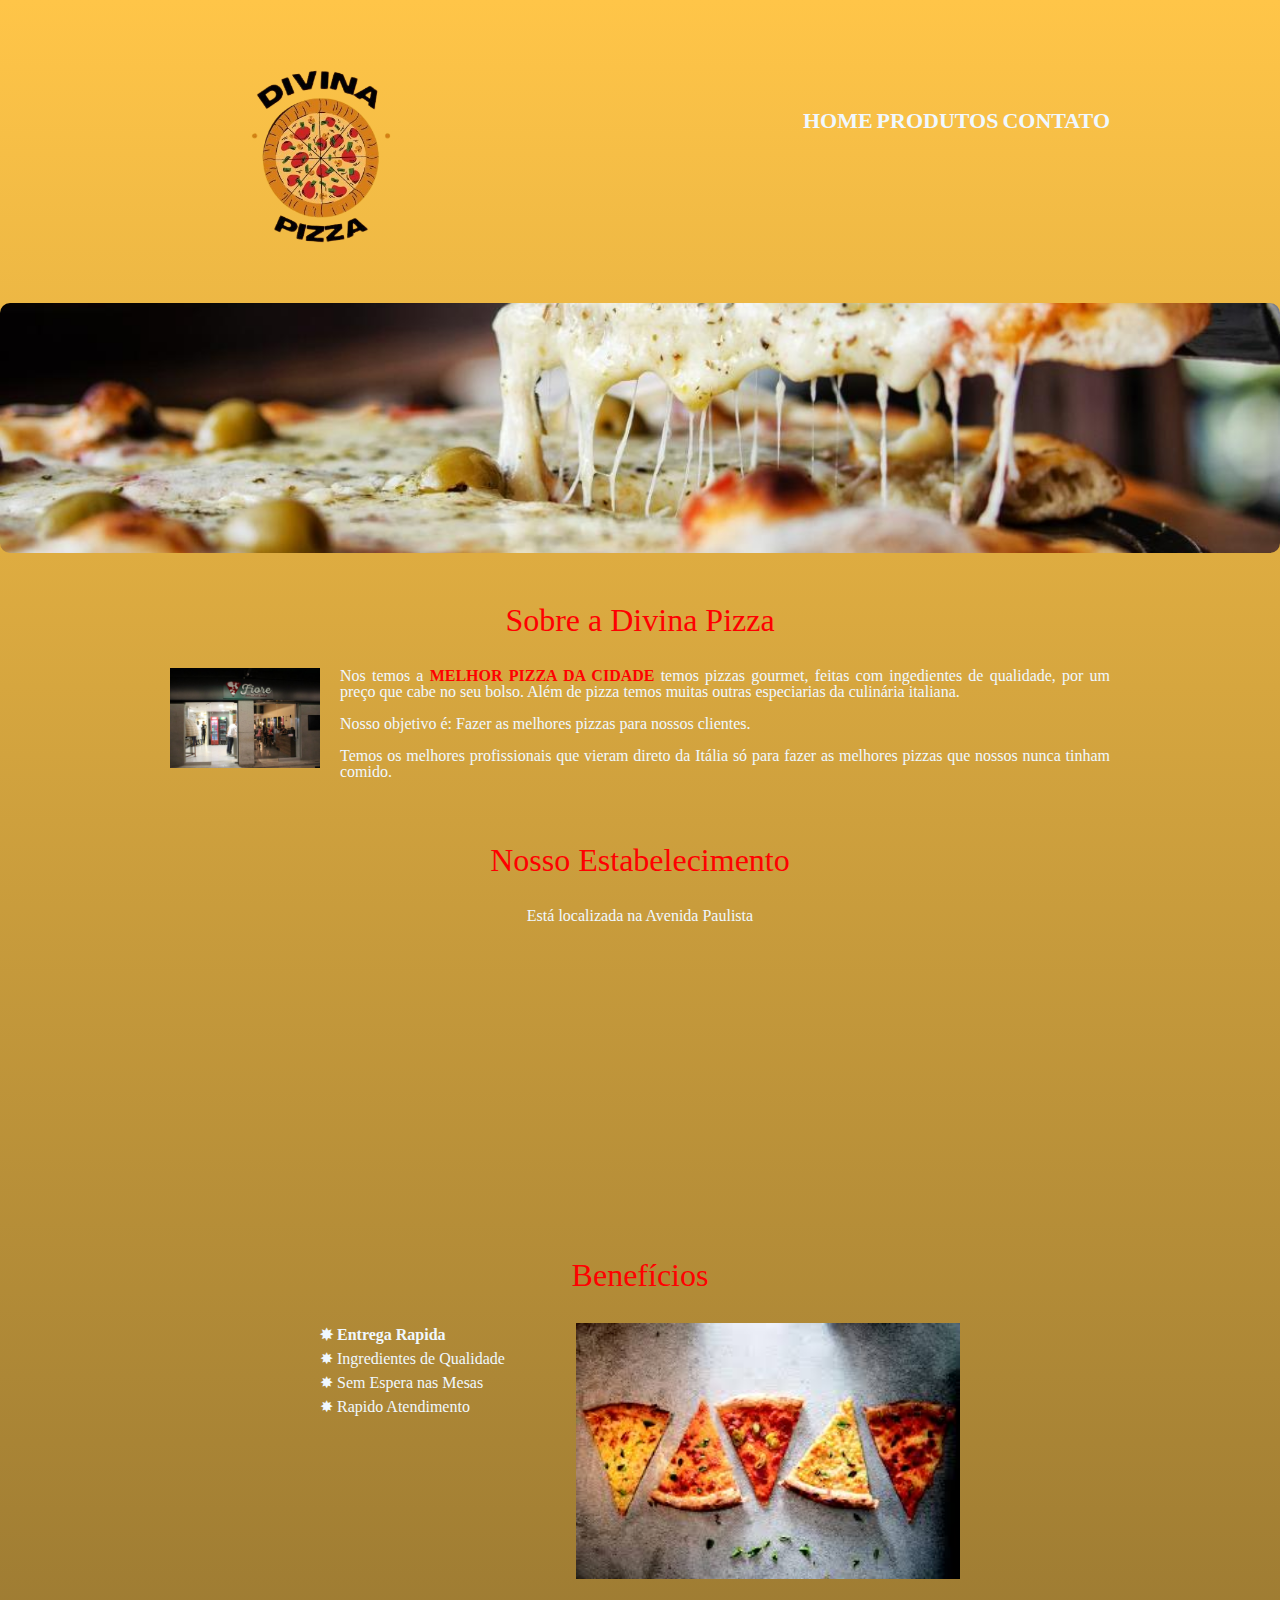
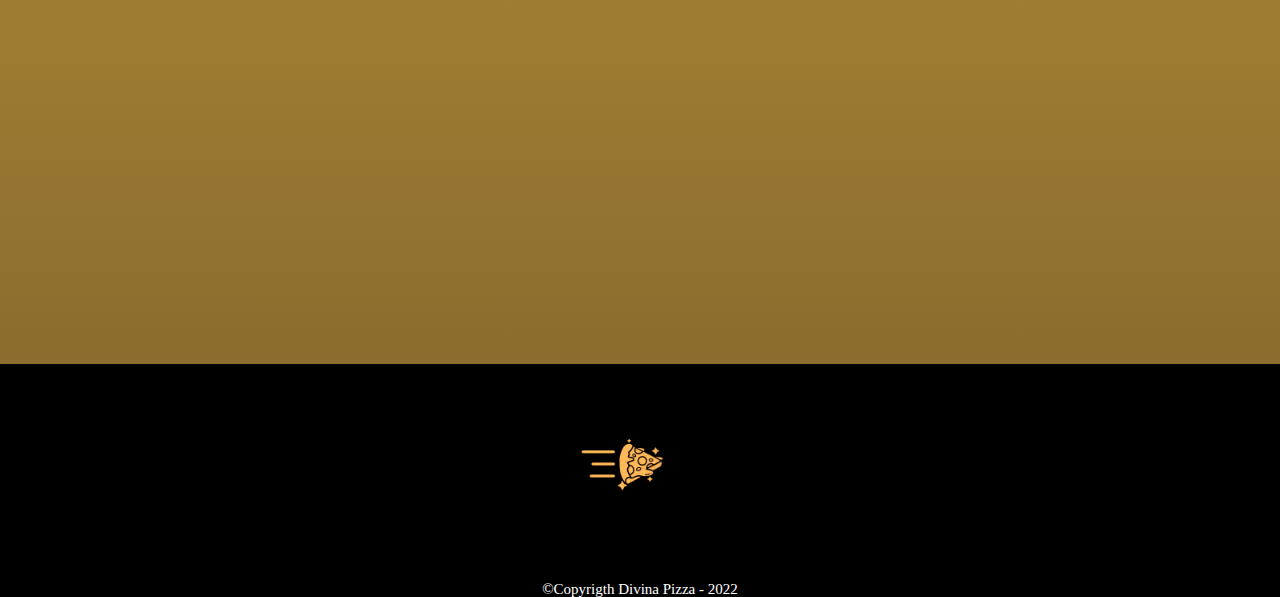
<file: index.html>
<!DOCTYPE html>
<html lang="pt-br">
    <head>
        <meta charset="UTF-8">
        <title>Divina Pizza</title>
        <link rel="icon" href="favicon.png">
    </head>
    <link rel="stylesheet" href="style.css">
    <link rel="stylesheet" href="reset.css">
    <link href="https://fonts.googleapis.com/css2?family=Montserrat&family=Nunito:wght@300&display=swap" rel="stylesheet">
    
    <body>
        <header>
            <div class="caixa">
                <h1><img src="logo.png" alt="Logo de Divina Pizza" class="logo"></h1>

                <nav>
                    <ul>
                        <li><a href="index.html">Home</a></li>
                        <li><a href="produtos.html">Produtos</a></li>
                        <li><a href="contato.html">Contato</a></li>
                    </ul>
                </nav>
            </div>
        </header>

    <img class="banner" src="banner.png">

        <main>
                    <section class="principal">
                        <h2 class="titulo-principal">Sobre a Divina Pizza</h2>
                        <img src="panfleto.png" class="panfleto">

                        <p> Nos temos a <strong>MELHOR PIZZA DA CIDADE</strong> temos pizzas gourmet, feitas com ingedientes de qualidade, por um preço que cabe no seu bolso. Além de pizza temos muitas outras especiarias da culinária italiana. </p>

                        <p> Nosso objetivo é: Fazer as melhores pizzas para nossos clientes. </p>

                        <p> Temos os melhores profissionais que vieram direto da Itália só para fazer as melhores pizzas que nossos nunca tinham comido. </p>

                    </section>

                    <section class="mapa">
                    
                        <h2 class="titulo-principal">Nosso Estabelecimento</h2>

                        <p> Está localizada na Avenida Paulista </p>

                        <div class="mapa-conteudo">
                            <iframe src="https://www.google.com/maps/embed?pb=!1m18!1m12!1m3!1d1676.804697409664!2d-46654469913442924!3d-2356352342475657!2m3!1f0!2f0!3f0!3m2!1i1024!2i768!4f131!3m3!1m2!1s0x94ce59c87311aa97%3A0xc3098cb40fac4825!2sSuper%20Grill!5e0!3m2!1spt-BR!2sbr!4v1669557046663!5m2!1spt-BR!2sbr" width="100%" height="300" style="border:0;" allowfullscreen="" loading="lazy" referrerpolicy="no-referrer-when-downgrade"></iframe>
                        </div>
                    </section>

                    <section>
                        <h3 class="titulo-principal"> Benefícios</h3>

                        <div class="conteudo-beneficios">
                        <ul class="lista-beneficios">

                            <li class="itens"> Entrega Rapida</li>
                            <li class="itens"> Ingredientes de Qualidade</li>
                            <li class="itens"> Sem Espera nas Mesas</li>
                            <li class="itens"> Rapido Atendimento</li>

                        </ul><img src="beneficios.png" class="imagem-beneficios">
                    </div>

                    <div class="video">
                        <iframe width="560" height="315" src="https://www.youtube.com/embed/VZU-EyQfUXQ" title="YouTube video player" frameborder="0" allow="accelerometer; autoplay; clipboard-write; encrypted-media; gyroscope; picture-in-picture" allowfullscreen></iframe>
                    </div>

                    </section>

                </body>

            </main>

        <footer>
            <img src="logofooter.png" class="logo-pizza">
            <p class="copyrigth">&copy;Copyrigth Divina Pizza - 2022</p>
        </footer>

    </html>
</file>
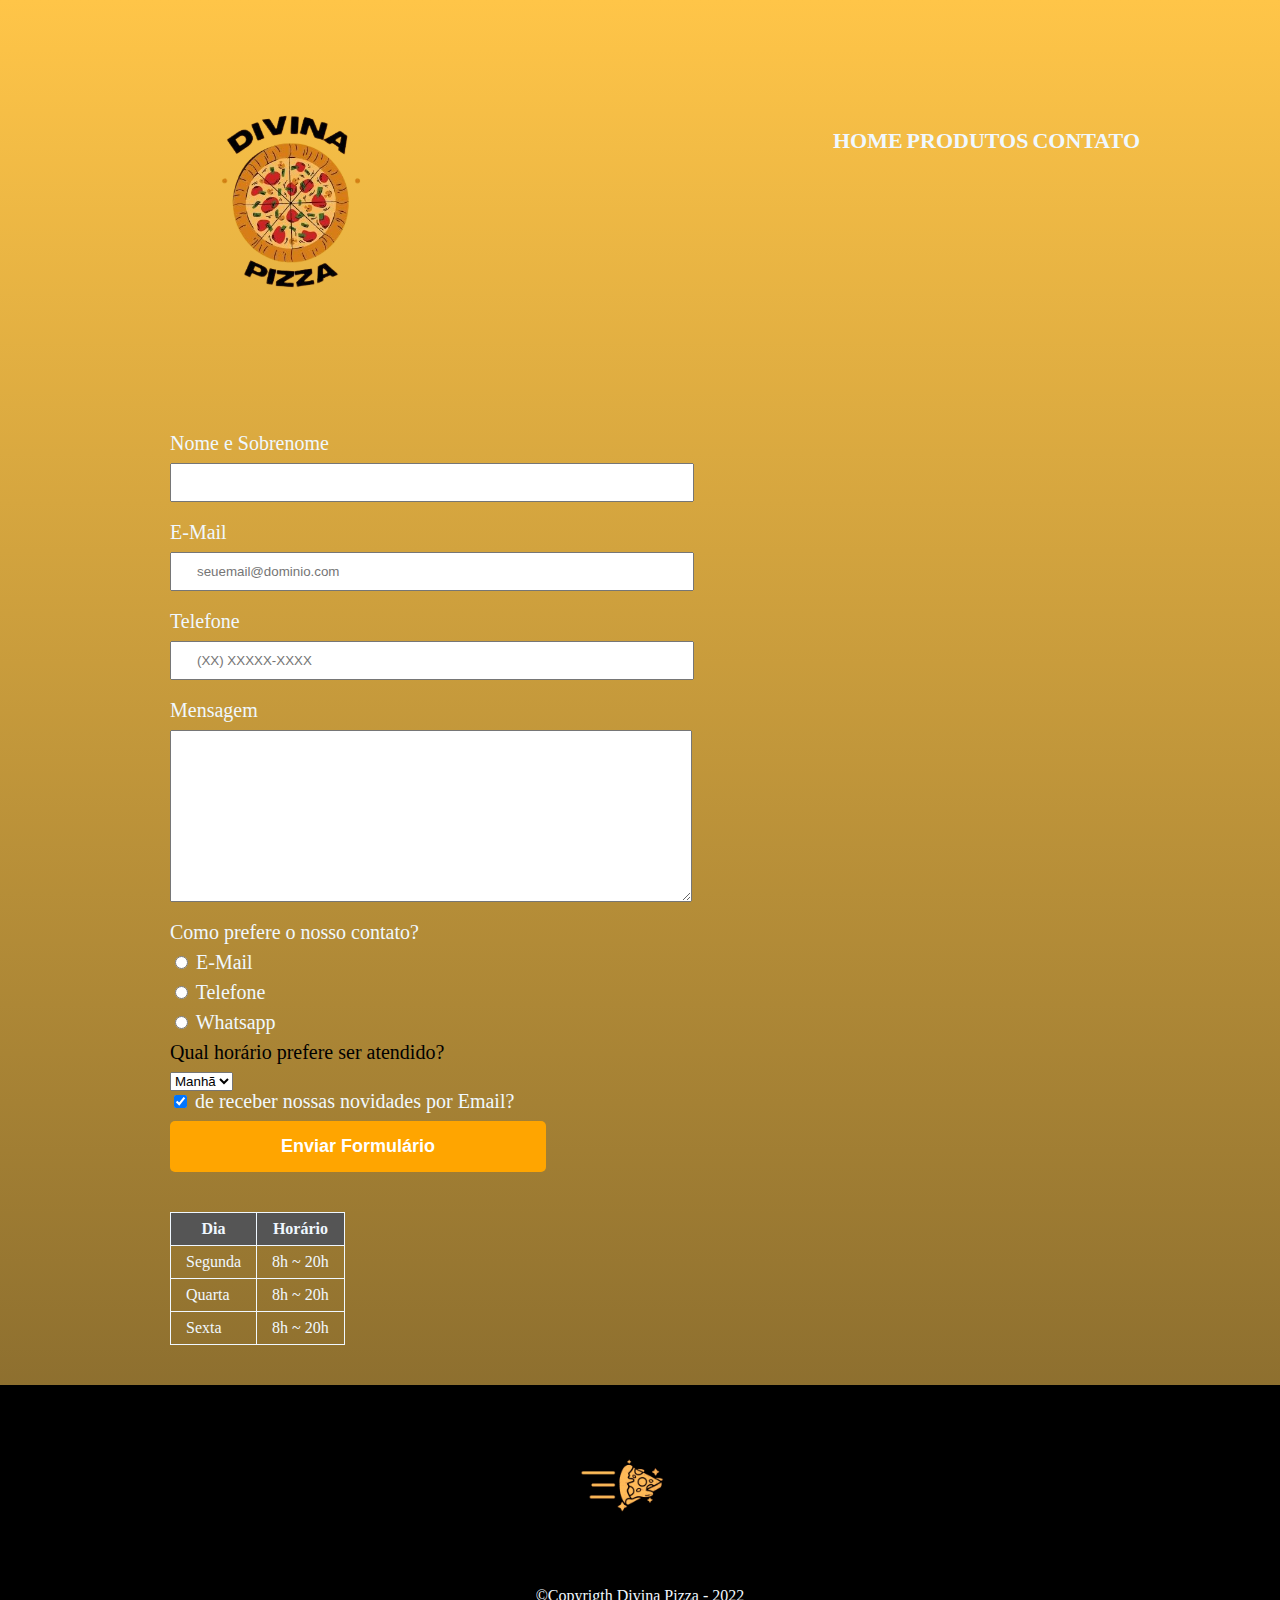
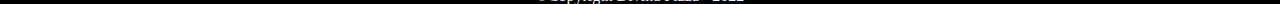
<file: contato.html>
<!DOCTYPE html>
<html>
    <head>
        <meta charset="UTF-8">
        <title>Contato</title>

        <link rel="stylesheet" href="reset.css">
        <link rel="stylesheet" href="produtos.css">
    </head>
    <body>
        <header>
            <div class="caixa">
                <h1><img src="logo.png" id="logo" alt="Logo do Divina Pizza"></h1>

                <nav>
                    <ul>
                        <li><a href="index.html">Home</a></li>
                        <li><a href="produtos.html">Produtos</a></li>
                        <li><a href="contato.html">Contato</a></li>
                    </ul>
                </nav>
            </div>
        </header>

    <main>
        <form>
            <label for="nomesobrenome">Nome e Sobrenome</label>
            <input type="text" id="nomesobrenome" class="input-padrao" required>

            <label for="email">E-Mail</label>
            <input type="email" id="email" class="input-padrao" required placeholder="seuemail@dominio.com">

            <label for="telefone">Telefone</label>
            <input type="tel" id="telefone" class="input-padrao" required placeholder="(XX) XXXXX-XXXX">

            <label for="mensagem">Mensagem</label>
            <textarea cols="70" rows="10" id="mensagem" class="input-padrao" required></textarea>

            <fieldset>
                <p>Como prefere o nosso contato?</p>
                <label for="radio-email"><input type="radio" name="contato" value="email" id="radio-email"> E-Mail</label>

                <label for="radio-telefone"><input type="radio" name="contato" value="telefone" id="radio-telefone"> Telefone</label>
                

                <label for="radio-whatapp"><input type="radio" name="contato" value="whatsapp" id="radio-whatsapp"> Whatsapp</label>
            </fieldset>

            <fieldset>
                <legend>Qual horário prefere ser atendido?</legend>
                <select>
                    <option>Manhã</option>
                    <option>Tarde</option>
                    <option>Noite</option>
                </select>
            </fieldset>
            
            <label><input type="checkbox" checked> de receber nossas novidades por Email?</label>
            
            <input type="submit" value="Enviar Formulário" class="enviar">
        
        </form>

        <table>
            <thead>
                <tr>
                    <th>Dia</th>
                    <th>Horário</th>
                </tr>
            </thead>
            <tbody>
                <tr>
                    <td>Segunda</td>
                    <td>8h ~ 20h</td>
                </tr>
                <tr>
                    <td>Quarta</td>
                    <td>8h ~ 20h</td>
                </tr>
                <tr>
                    <td>Sexta</td>
                    <td>8h ~ 20h</td>
                </tr>
            </tbody>
        </table>
    
    </main>

    <footer>
        <img src="logofooter.png" class="logo-pizza">
        <p class="copyrigth">&copy;Copyrigth Divina Pizza - 2022</p>
    </footer>
    </body>
</html>
</file>
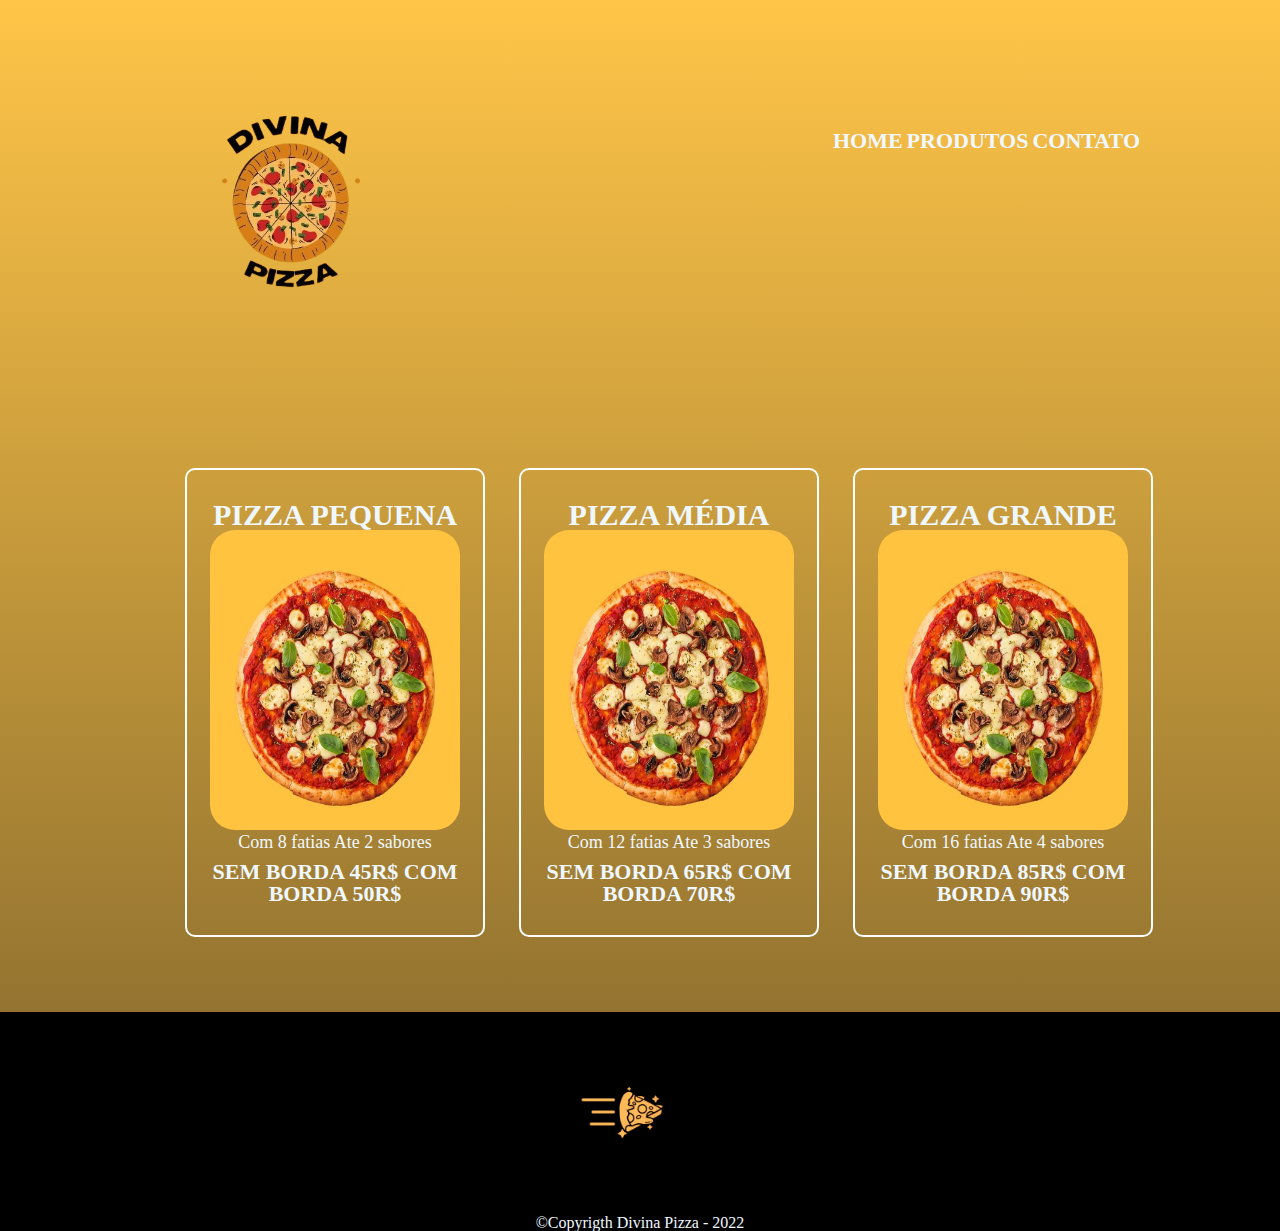
<file: produtos.html>
<!DOCTYPE html>
<html>
    <head>
        
        <meta charset="UTF-8">
        <title>Home</title>

        <link rel="stylesheet" href="reset.css">
        <link rel="stylesheet" href="produtos.css">
    
    </head>

    <body>
        
        <header>

            <div class="caixa">
                <h1><img src="logo.png" id="logo"></h1>

                <nav>
                    <ul>
                        <li><a href="index.html">Home</a></li>
                        <li><a href="produtos.html">Produtos</a></li>
                        <li><a href="contato.html">Contato</a></li>
                    </ul>
                </nav>
            
            </div>
        
        </header>

        <main>

            <ul class="produtos">

                <div>

                    <li>

                    <h2> Pizza Pequena </h2>
                        <img src="pizza.png" id="fotosprodutos">
                        
                        <p class="produto-descricao"> Com 8 fatias Ate 2 sabores </p>
                        
                        <p class="produto-preco"> SEM BORDA 45R$ COM BORDA 50R$ </p>
                    </li>
                    
                    <li>
                    <h2> Pizza Média </h2>
                        <img src="pizza.png" id="fotosprodutos">
                        
                        <p class="produto-descricao"> Com 12 fatias Ate 3 sabores </p>
                        
                        <p class="produto-preco"> SEM BORDA 65R$ COM BORDA 70R$ </p>
                    </li>
                    
                    <li>
                    <h2> Pizza Grande </h2>
                        <img src="pizza.png" id="fotosprodutos">
                        
                        <p class="produto-descricao"> Com 16 fatias Ate 4 sabores </p>
                        
                        <p class="produto-preco"> SEM BORDA 85R$ COM BORDA 90R$ </p>
                    </li>

                </div>
                
            </ul>

        </main>

        <footer>
            <img src="logofooter.png" class="logo-pizza">
            <p class="copyrigth">&copy;Copyrigth Divina Pizza - 2022</p>
        </footer>
    
    </body>

</html>
</file>
<file: style.css>
html {
	background: linear-gradient(#ffc548,#7c622b);
    margin: 0 auto;
}

header {
	padding: 20px 0;
}

body {
	font-family: 'Nunito', sans-serif;
}

strong {
    color: #ff0000;
}

h1 {
    color: #ff0000;
}

h2 {
    color: #ff0000;
}

h3 {
    color: #ff0000;
}

p {
    text-align: left;
    text-align: justify;
    color: aliceblue;
    font-family: Sans-serif;
    font-size: 20px;
    font-weight: 400;
    line-height: 1.4em;
}

.caixa {
	position: relative;
	width: 940px;
	margin: 0 auto;
}

nav {
	position: absolute;
	top: 110px;
	right: 0;
}

nav li {
	display: inline;
}

nav a {
	text-transform: uppercase;
	color: aliceblue;
	font-weight: bold;
	font-size: 22px;
	text-decoration: none;
}

nav a:hover {
	color:  #C78C19;
	text-decoration: none;
}

div {
	padding: 50px 0;
}

.produtos {
	width: 940px;
	margin: 0 auto;
	padding:  50px 0;
}

.produtos li {
	display: inline-block;
	text-align:  center;
	width:  30%;
	vertical-align: top;
	margin:  0 1.5%;
	padding: 30px 20px;
	box-sizing: border-box;
	border: 2px solid #ffffff;
	border-radius: 10px;
}

.produtos li:hover {
	border-color: #C78C19;
}

.produtos li:active {
	border-color: #088C19;
}

.produtos li:hover h2 {
	font-size: 34px;
}

.produtos h2 {
	font-size:  30px;
	font-weight: bold;
}

.produto-descricao{
	font-size:  18px;
}

.produto-preco {
	font-size:  22px;
	font-weight:  bold;
	margin-top:  10px;
}

footer {
	text-align: center;
	background: #000000

}

.copyrigth {
	margin-top: 15px;
	color: rgb(255, 255, 255);
	font-size: 15px;
	text-align: center;
}

main {
 	width: 940px;
	margin: 0 auto;
}

form {
 	margin: 40px 0;
}

form label, form legend {
 	display:  block; 
 	font-size: 20px;
 	margin: 0 0 10px;
}

.input-padrao {
 	display: block;
 	margin: 0 0 20px;
    padding: 10px 25px;
    width: 50%;
}

.checkbox {
	margin: 20px 0;
}

.enviar {
	width: 40%;
	padding: 15px 0;
	background: orange;
	color: white;
	font-weight: bold;
	font-size: 18px;
	border: none;
    border-radius: 5px;
    transition: 1s all;
    cursor: pointer;
}

.enviar:hover {
	background:  darkorange;
	transform: scale(1.2);
}

table {
	margin: 20px 0 40px;
}

thead {
	background: #555555;
	color: white;
	font-weight: bold;
}

td, th {
	border: 1px solid #000000;
	padding: 8px 15px;
}

.conteudo-beneficios {
	width: 640px;
	margin: 0 auto;
}

.beneficios {
	padding: 3em 0;
	background: #faa200;
}

.mapa p {
	margin: 0 0 2em;
	text-align: center;
}

.mapa-conteudo {
	width: 940px;
	margin: 0 auto;
}

.logo-pizza {
	width: 200px;
	height: 200px;
}

.video {
	width: 560px;
	margin: 2em auto;
}

.banner {
	width: 100%;
	height: 250px;
	border-radius: 10px;
	object-fit: cover;
}
  
.titulo-principal {
	text-align: center;
	font-size: 2em;
	margin: 0 0 1em;
	clear: left;
}
  
.principal {
	padding: 3em 0;
	width: 940px;
	margin: 0 auto;
}
  
.principal p {
	margin: 0 0 1em;
}
  
.principal strong {
	font-weight: bold;
}
  
.panfleto {
	width: 150px;
	float: left;
	margin: 0 20px 20px 0;
}

.imagem-beneficios {
	width: 60%;
}

.lista-beneficios {
	width: 40%;
	display: inline-block;
	vertical-align: top;
}
  
.itens {
	line-height: 1.5;
	color: aliceblue;
}
  
.itens:first-child {
	font-weight: bold;
}
  
.itens:before {
	content: "✸";
}
  

#banner {
    width: 100%;
    height: 300px;
    border-radius: 50px;
}

.logo {
    width: 300px;
    height: 300px;
}
</file>
<file: produtos.css>
html {
	background: linear-gradient(#ffc548,#7c622b);
}

body {
	margin: 0 auto;
}

header {
	padding: 20px 0;
}

.caixa {
	position: relative;
	width: 1000px;
	margin: 0 auto;
}

nav {
	position: absolute;
	top: 110px;
	right: 0;
}

h2 {
	color: aliceblue;
	text-transform: uppercase;
	font-weight: bold;
}

p {
	color: aliceblue;
}

nav li {
	display: inline;
}

nav a {
	text-transform: uppercase;
	color: aliceblue;
	font-weight: bold;
	font-size: 22px;
	text-decoration: none;
}

nav a:hover {
	color:  #C78C19;
	text-decoration: none;
}

div {
	padding: 25px 0;
}

.produtos {
	width: 1000px;
	margin: 0 auto;
	padding:  50px 0;
}

.produtos li {
	display: inline-block;
	text-align:  center;
	width:  30%;
	vertical-align: top;
	margin:  0 1.5%;
	padding: 30px 20px;
	box-sizing: border-box;
	border: 2px solid #ffffff;
	border-radius: 10px;
}

.produtos li:hover {
	border-color: #C78C19;
}

.produtos li:active {
	border-color: #088C19;
}

.produtos li:hover h2 {
	font-size: 34px;
}

.produtos h2 {
	font-size:  30px;
	font-weight: bold;
}

.produto-descricao{
	font-size:  18px;
}

.produto-preco {
	font-size:  22px;
	font-weight:  bold;
	margin-top:  10px;
}

footer {
	text-align: center;
	background: #000000

}

.copyright {
	color: #FFFFFF;
    font-size: 13px;

}

main {
 	width: 940px;
 	margin: 0 auto;
}

form {
 	margin: 40px 0;
}

form label, form legend {
 	display:  block; 
 	font-size: 20px;
 	margin: 0 0 10px;
}

.input-padrao {
 	display: block;
 	margin: 0 0 20px;
    padding: 10px 25px;
    width: 50%;
}

.checkbox {
	margin: 20px 0;
}

.enviar {
	width: 40%;
	padding: 15px 0;
	background: orange;
	color: white;
	font-weight: bold;
	font-size: 18px;
	border: none;
    border-radius: 5px;
    transition: 1s all;
    cursor: pointer;
}

.enviar:hover {
	background:  darkorange;
	transform: scale(1.2);
}

table {
	margin: 20px 0 40px;
}

thead {
	background: #555555;
	color: white;
	font-weight: bold;
}

td, th {
	border: 1px solid aliceblue;
	padding: 8px 15px;
	color: aliceblue;
}

label {
	color: aliceblue;
}

form label, form p {
	display: block;
	font-size: 20px;
	margin: 0 0 10px;
}

.logo-pizza {
	width: 200px;
	height: 200px;
}

#banner {
	width: 100%;
	height: 250px;
}

#logo {
	width: 300px;
	height: 300px;
}

#fotosprodutos {
	height: 300px;
	width: 250px;
	border-radius: 25px;
}

#letras {
	font-family: "Lucida Console", Monaco, monospace;
	font-size: 25px;
	letter-spacing: 0px;
	word-spacing: -5px;
	color: #FFFFFF;
	font-weight: 700;
	text-decoration: none solid rgb(68, 68, 68);
	font-style: normal;
	font-variant: small-caps;
	text-transform: capitalize;
	text-shadow: 0 0 5px #FFF, 0 0 10px #FFF, 0 0 15px #FFF, 0 0 20px #49ff18, 0 0 30px #49FF18, 0 0 40px #49FF18, 0 0 55px #49FF18, 0 0 75px #49ff18, 0px 0px 0px rgba(206,0,0,0);
}

#preço {
	font-family: "Lucida Console", Monaco, monospace;
	font-size: 25px;
	letter-spacing: 0px;
	word-spacing: -5px;
	color: #FFFFFF;
	font-weight: 700;
	text-decoration: none solid rgb(68, 68, 68);
	font-style: normal;
	font-variant: small-caps;
	text-transform: capitalize;
	text-shadow: 0 0 5px #FFF, 0 0 10px #FFF, 0 0 15px #FFF, 0 0 20px #49ff18, 0 0 30px #49FF18, 0 0 40px #49FF18, 0 0 55px #49FF18, 0 0 75px #49ff18, 0px 0px 0px rgba(206,0,0,0);
}
</file>
